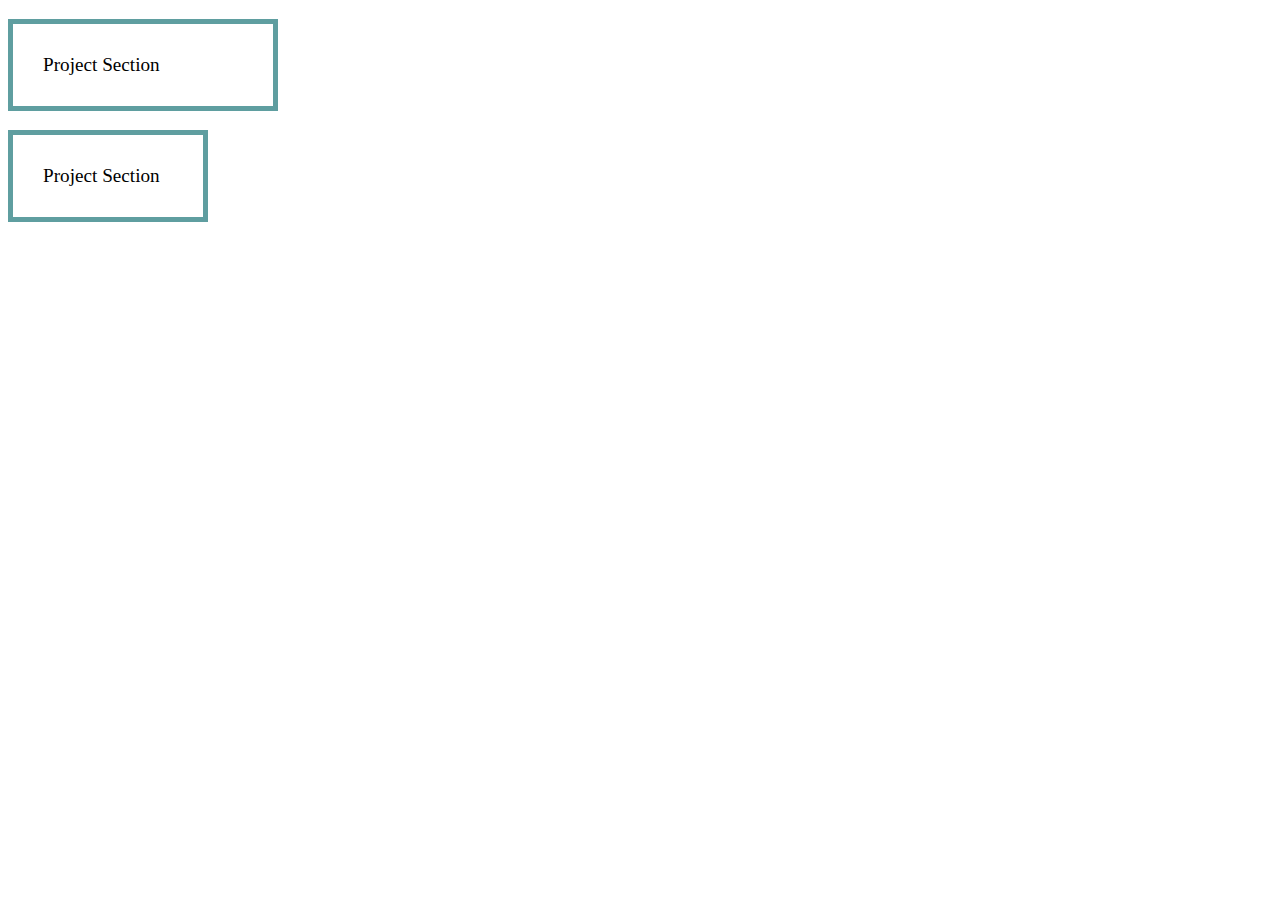
<file: cssBoxModel.html>
<!DOCTYPE html>
<html lang="en">
  <head>
    <meta charset="UTF-8" />
    <meta name="viewport" content="width=device-width, initial-scale=1.0" />
    <title>css Box Model</title>
    <style>
      p{
            border: 5px solid cadetblue;
        }
        #summary{
            font-size: larger;
            /* padding-left: 30px; */
            /* margin: 30px; */
            /* margin: 20px 50px; */
            padding: 30px;
            width: 200px;
            box-sizing: content-box;
        }
        #project{
            font-size: larger;
            /* padding-top: 40px;
            padding-right: 40px;
            padding-bottom: 40px;
            padding-left: 40px; */
            /* padding:40px 10px;    */
            padding: 30px;
            width: 200px;
            box-sizing: border-box;
        }
    </style>
  </head>
  <body>
    <p id="summary">Project Section</p>
    <p id="project">Project Section</p>
  </body>
</html>
</file>
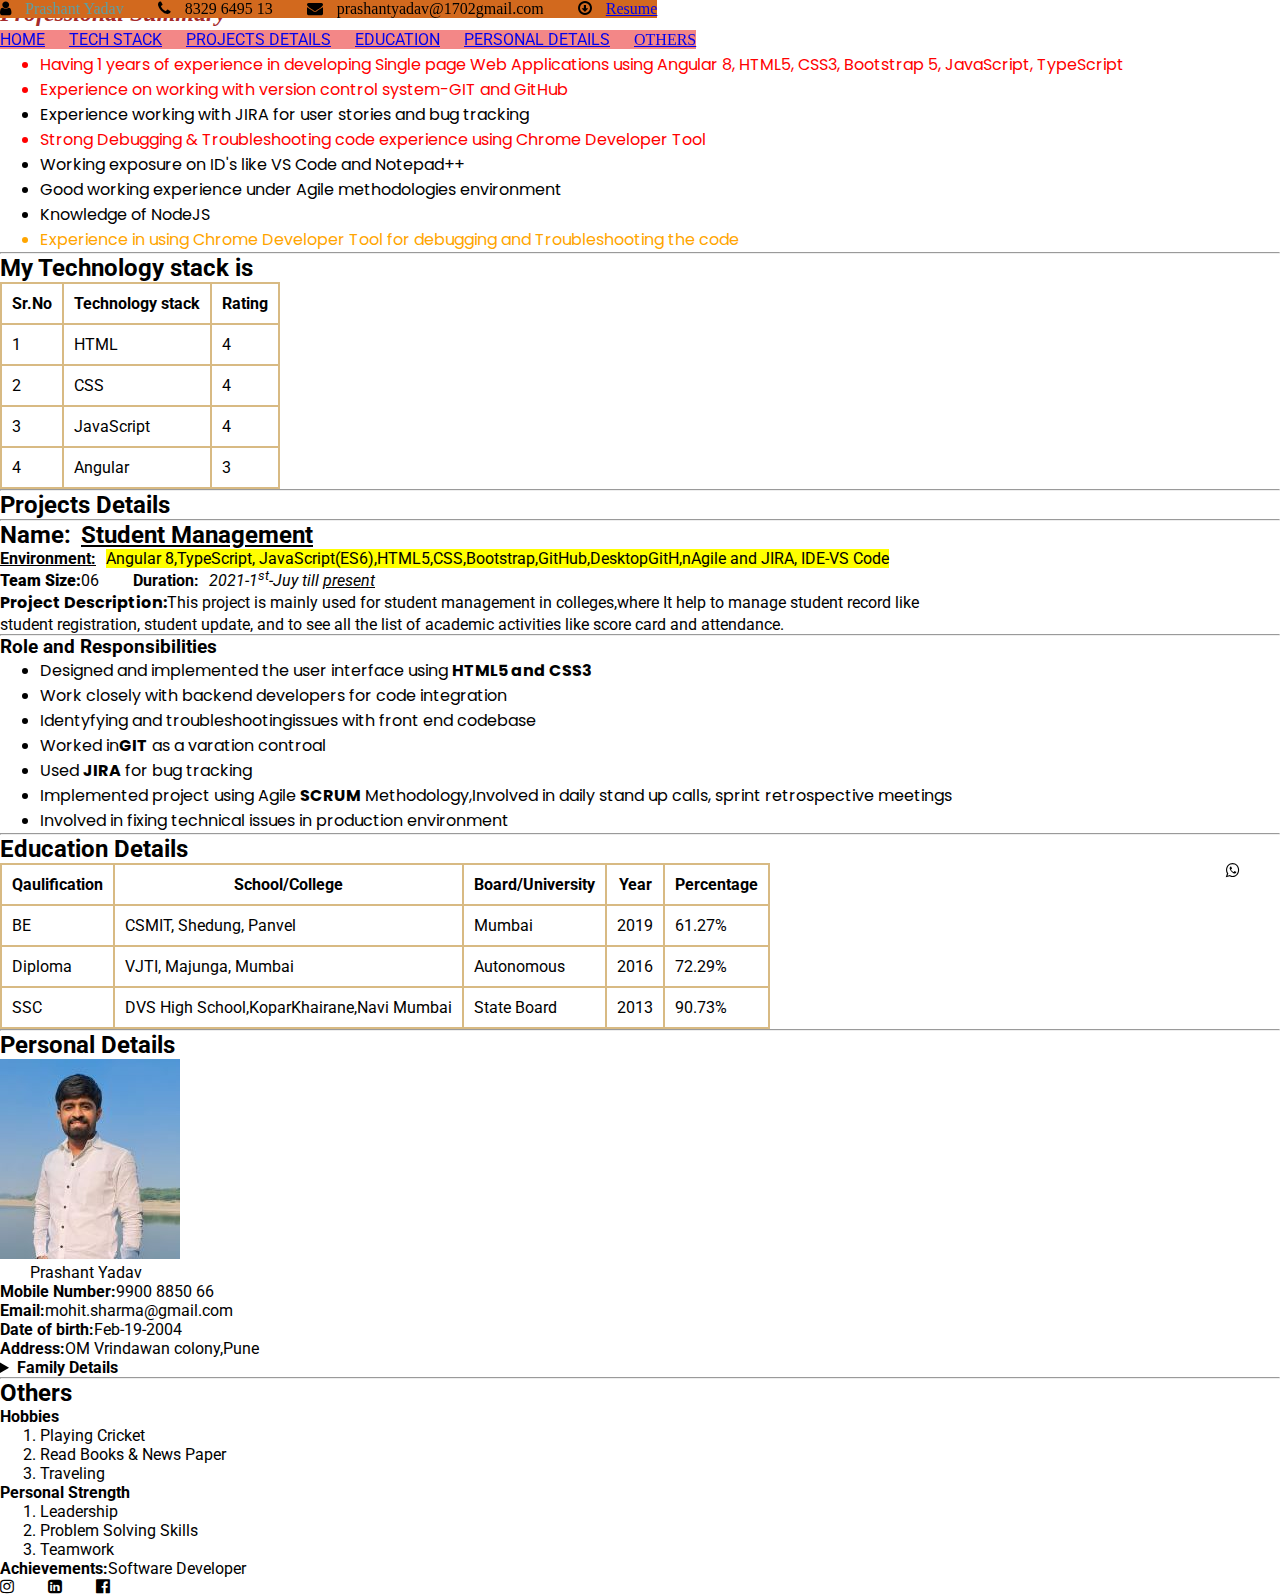
<file: cssElementPart.html>
<!DOCTYPE html>
<html lang="en">
<head>
    <meta charset="UTF-8">
    <meta name="viewport" content="width=device-width, initial-scale=1.0">
    <title>css Learning </title>
    <!-- CDN Link -->
    <link rel="stylesheet" href="https://cdnjs.cloudflare.com/ajax/libs/font-awesome/4.7.0/css/font-awesome.min.css">
    <!-- Google Font Family -->
    <link rel="preconnect" href="https://fonts.googleapis.com">
    <link rel="preconnect" href="https://fonts.gstatic.com" crossorigin>
    <link href="https://fonts.googleapis.com/css2?family=Poppins:ital,wght@0,100;0,200;0,300;0,400;0,500;0,600;0,700;0,800;0,900;1,100;1,200;1,300;1,400;1,500;1,600;1,700;1,800;1,900&family=Roboto:ital,wght@0,100;0,300;0,400;0,500;0,700;0,900;1,100;1,300;1,400;1,500;1,700;1,900&display=swap" rel="stylesheet">
     <!-- css style -->
    <link rel="stylesheet" href="style.css">
</head>
<body>
  <!-- Header section -->
  <header>
      <p id="posstion">
        <i class="fa fa-user" aria-hidden="true"></i>
        <span class="tech">Prashant Yadav</span>
        <i class="fa fa-phone" aria-hidden="true"></i>
        <span class="header-info">8329 6495 13</span> 
        <i class="fa fa-envelope" aria-hidden="true"></i>
        <span class="email">prashantyadav@1702gmail.com </span>
        <i class="fa fa-arrow-circle-o-down resume" aria-hidden="true"></i>
        <a href="assets/resume.pdf" download>Resume</a>
      </p>
  </header>

  <!-- Navigation Section -->
  <nav id="para">
      <a class="home" href="#HOME">HOME</a>
      <a class="techstac" href="#techStack">TECH STACK</a>
      <a class="project" href="#project">PROJECTS DETAILS</a>
      <a class="education" href="#education">EDUCATION</a>
      <a class="personaldetails" href="#personaldetails" target="_blank">PERSONAL DETAILS</a>
      <a href="#others" target="_blank">OTHERS</a>
  </nav>

  <!-- Main Section -->
  <section id="HOME">
    <h2 style="color: brown; font-style: italic;">Professional Summary </h2>
    <ul id="listSummary">
      <li>Ability to work with people at all levels in the program</li>
      <li style="color: red;">Having 1 years of experience in developing Single page Web Applications using Angular 8, HTML5, CSS3, Bootstrap 5, JavaScript, TypeScript</li>
      <li style="color: red;">Experience on working with version control system-GIT and GitHub</li>
      <li>Experience working with JIRA for user stories and bug tracking</li>
      <li style="color: red;">Strong Debugging & Troubleshooting code experience using Chrome Developer Tool</li>
      <li>Working exposure on ID's like VS Code and Notepad++</li>
      <li>Good working experience under Agile methodologies environment</li>
      <li>Knowledge of NodeJS</li>
      <li style="color: orange;">Experience in using Chrome Developer Tool for debugging and Troubleshooting the code</li>
    </ul>
  </section>
  <hr>
  <!-- Technology stack section -->
  <section id="techStack">
    <h2>My Technology stack is </h2>
    <table border="1">
      <thead>
          <th>Sr.No</th>
          <th>Technology stack</th>
          <th>Rating</th>
      </thead>
  <tbody>
    <tr>
      <td>1</td>
      <td>HTML</td>
      <td>4</td>
  </tr>
  <tr>
    <td>2</td>
    <td>CSS</td>
    <td>4</td>
</tr>
<tr>
  <td>3</td>
  <td>JavaScript</td>
  <td>4</td>
</tr>
<tr>
<td>4</td>
<td>Angular</td>
<td>3</td>
</tr>
  </tbody>
</table>

  </section>
  <hr>

   <!-- Project Section -->
  <section id="project">
    <h2>Projects Details</h2>
  <hr>
  <h2>Name:<u class="student">Student Management</u></h2>
  <b><u>Environment:</u></b><mark class="angular">Angular 8,TypeScript, JavaScript(ES6),HTML5,CSS,Bootstrap,GitHub,DesktopGitH,nAgile and JIRA,&nbsp;IDE-VS Code</mark><br>
  <p>
  <strong><b>Team Size:</b></strong>06 <b class="duration">Duration:</b><i class="nbsp">2021-1<sup>st</sup>-Juy till <u>present</u></i>
  </p>
  <p>
    <b id="pro">Project Description:</b>This project is mainly used for student management in colleges,where It help to manage student record like<br> student registration, student update, and to see all the list of academic activities like score card and attendance.
  </p>
  <hr>
  <h3>Role and Responsibilities</h3>
  <ul id="for">
    <li class="designed">Designed and implemented the user interface using <strong>HTML5 and CSS3</strong><br></li>
    <li class="work">Work closely with backend developers for code integration<br></li>
    <li class="identyfying">Identyfying and troubleshootingissues with front end codebase <br></li>
    <li class="worked">Worked in<strong>GIT</strong> as a varation controal <br></li>
    <li class="used">Used <strong>JIRA</strong> for bug tracking<br></li>
    <li class="implemented">Implemented project using Agile <strong>SCRUM</strong> Methodology,Involved in daily stand up calls, sprint retrospective meetings<br></li>
    <li class="involve">Involved in fixing technical issues in production environment</li>
  </ul>
</section>
  <hr>
  <!-- Education Section -->
  <section id="education">
    <h2>Education Details</h2>
    <table border="1">
      <thead>
          <th>Qaulification</th>
          <th>School/College</th>
          <th>Board/University</th>
          <th>Year</th>
          <th>Percentage</th>
      </thead>
      <tbody>
        <tr>
          <td>BE</td>
          <td>CSMIT, Shedung, Panvel</td>
          <td>Mumbai</td>
          <td>2019</td>
          <td>61.27%</td>
      </tr>
      <tr>
        <td>Diploma</td>
        <td>VJTI, Majunga, Mumbai</td>
        <td>Autonomous</td>
        <td>2016</td>
        <td>72.29%</td>
    </tr>
    <tr>
      <td>SSC</td>
      <td>DVS High School,KoparKhairane,Navi Mumbai</td>
      <td>State Board</td>
      <td>2013</td>
      <td>90.73%</td>
  </tr>
      </tbody>
      </table>
</section>
<hr>
<!--personal Details-->
<section id="personaldetails">
<h2>Personal Details</h2>
<img src="prashant.img.jpg" alt="Developer">
<p class="prashant">Prashant Yadav</p> 
<p><strong>Mobile Number:</strong>9900 8850 66</p>
<p><strong>Email:</strong>mohit.sharma@gmail.com</p>
<p><strong>Date of birth:</strong>Feb-19-2004</p>
<p><strong>Address:</strong>OM Vrindawan colony,Pune</p>

<details>
<summary><strong>Family Details</strong></summary>
<ul>
  <li>Father Name: Tarka Sharma</li><br>
  <li>Mother Name: Manika Sharma</li>
</ul>
</details>
</section>
<hr>
<!--Others-->
<section id="others">
<h2>Others</h2>
<p><strong>Hobbies</strong></p>
<ol>
  <li>Playing Cricket</li>
  <li>Read Books & News Paper</li>
  <li>Traveling</li>
</ol>
<p><strong>Personal Strength</strong></p>
<ol>
  <li>Leadership</li>
  <li>Problem Solving Skills</li>
  <li>Teamwork</li>
</ol>
<p><strong>Achievements:</strong>Software Developer</p>
</section>
<section id="whatsapp">
  <i class="fa fa-whatsapp" aria-hidden="true"></i>
</section>
</section>
<!-- Footer Section-->
<footer>
  <i class="fa fa-instagram instagram" aria-hidden="true"></i>
<a href="https://www.instagram.com/" target="_blank"></a>

<i class="fa fa-linkedin-square linkedin" aria-hidden="true"></i>
    <a href="https://www.linkedin.com/" target="_blank"> </a>
    
    <i class="fa fa-facebook-official" aria-hidden="true"></i>
    <a href="https://www.facebook.com/" target="_blank"> 

</body>
</html>
</file>
<file: style.css>
@import url('https://fonts.googleapis.com/css2?family=Poppins:ital,wght@0,100;0,200;0,300;0,400;0,500;0,600;0,700;0,800;0,900;1,100;1,200;1,300;1,400;1,500;1,600;1,700;1,800;1,900&family=Roboto:ital,wght@0,100;0,300;0,400;0,500;0,700;0,900;1,100;1,300;1,400;1,500;1,700;1,900&display=swap'); 
    *{
        margin:0;
    }
    {
        navigation{
          margin-left: 30px;
        }
      }
      {
        #summary{
         font-size: larger; 
         font-family: Georgia, 'Times New Roman', Times, serif;
         text-align: center;
         text-decoration: underline;
         text-transform: uppercase;
         font-family: "Roboto", sans-serif;
      }
      }
      #posstion{
        position: fixed;
        background-color: chocolate;
      }

      #experience{
          font-weight: bolder;
      }
      .tech{
          color: cadetblue;
          margin-right: 30px;
          margin-left: 10px;
      }
      .header-info{
        margin-right: 30px;
        margin-left: 10px;
      }
      .email{
        margin-right: 30px;
        margin-left: 10px;
      }
      .resume{
        margin-right: 10px;
      }
      table, tr, th, td {
      border: 2px solid rgb(216, 186, 131);
      border-collapse: collapse;
    }
    td,th{
      padding: 10px;
    }

     /* Navigation Section */
     #para{
      margin-top: 30px;
      position: fixed;
      background-color: rgb(243, 135, 135) ;
     }
     #chat{
      margin-right: 20px;
      margin-bottom: 20px;
      position: fixed;
      
     }
    .home{
      margin-right: 20px;
      font-family: "Roboto", sans-serif;
    }
    .techstac{
      margin-right: 20px;
      font-family: "Roboto", sans-serif;
    }
    .project{
      margin-right: 20px;
      font-family: "Roboto", sans-serif;
    }
    .education{
      margin-right: 20px;
      font-family: "Roboto", sans-serif;
    }
    .personaldetails{
      margin-right: 20px;
      font-family: "Roboto", sans-serif;
    }

    /* Project Section */
    .designed{
      margin-right: 20px;
    }
    .work{
      margin-right: 20px;
    }
    .identyfying{
      margin-right: 20px;
    }
    .worked{
      margin-right: 20px;
    }
    .used{
      margin-right: 20px;
    }
    .implemented{
      margin-right: 20px;
    }
    .involve{
      margin-right: 20px;
    }
    #for{
      font-family: "Poppins", sans-serif;
    }
    #pro{
      font-family: "Poppins", sans-serif;
    }

    /**/
    .duration{
      margin-left: 30px;
    }
    .student{
      margin-left: 10px;
    }
    .angular{
      margin-left: 10px;
    }
    .nbsp{
      margin-left: 10px;
    }
    #listSummary{
      font-family: "Poppins", sans-serif;
    }
    #techStack{
      font-family: "Roboto", sans-serif;
    }
    #project{
      font-family: "Roboto", sans-serif;
    }
    #education{
      font-family: "Roboto", sans-serif;
    }

    /*personal Details*/
    #personaldetails{
      font-family: "Roboto", sans-serif;
    }
    .prashant{
      margin-left: 30px;
    }

    /*Others*/
    #others{
      font-family: "Roboto", sans-serif;
    }

    /* Footer Section*/
    .instagram{
      margin-right: 30px;
    }
    .linkedin{
      margin-right: 30px;
    }
    #whatsapp{
      bottom: 20px;
      right: 40px;
      position: fixed;
    }
</file>
